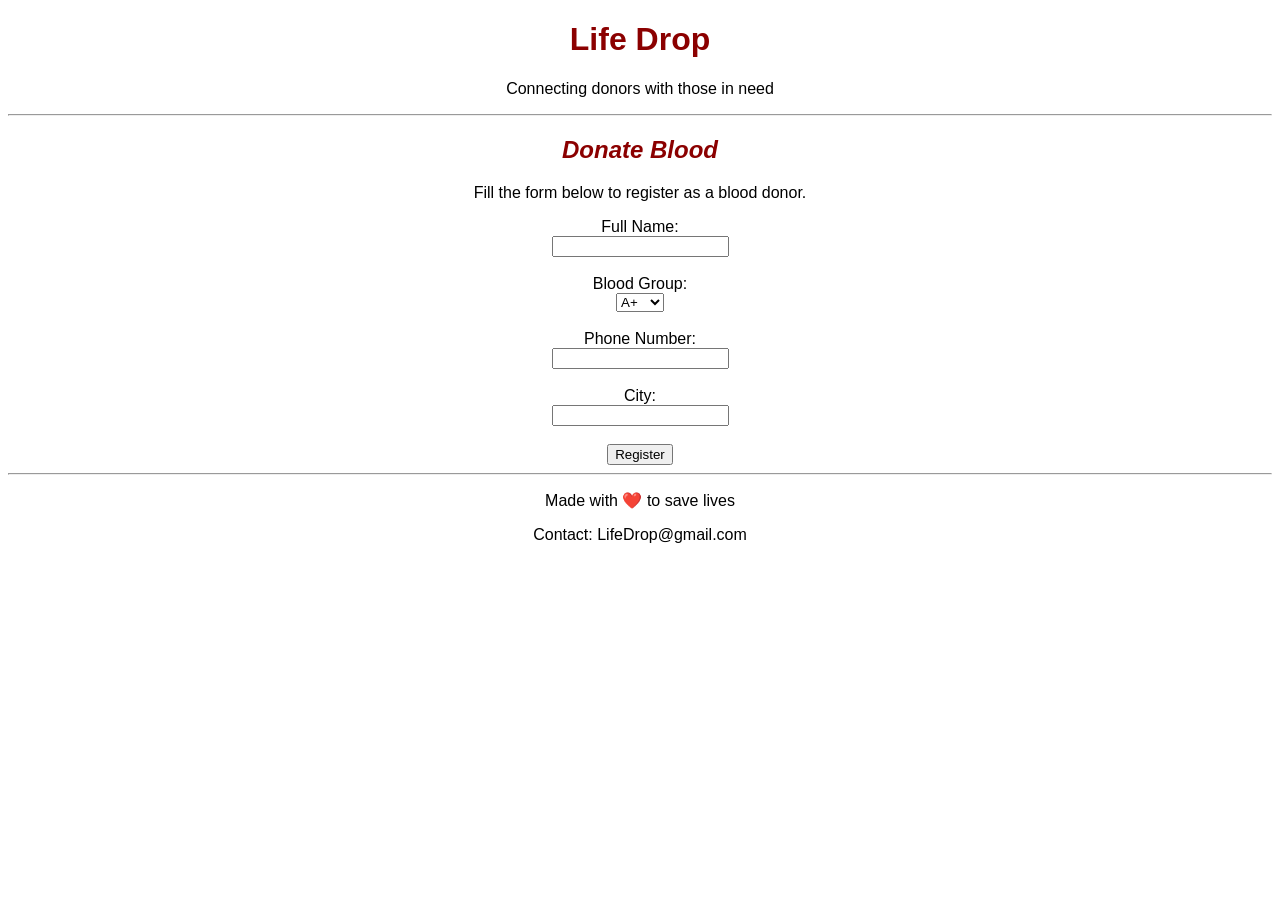
<file: DonateBlood.html>
<!DOCTYPE html>
<html>

<head>
<title>Donate Blood - Life Drop</title>

<style>

body{
    text-align: center;
    font-family: Arial;
}

h1, h2{
    color: darkred;
}


</style>

</head>

<body>

<h1><strong>Life Drop</strong></h1>
<p>Connecting donors with those in need</p>

<hr>

<h2><i>Donate Blood</i></h2>
<p>Fill the form below to register as a blood donor.</p>

<form>

<label>Full Name:</label><br>
<input type="text"><br><br>

<label>Blood Group:</label><br>
<select>
<option>A+</option>
<option>A-</option>
<option>B+</option>
<option>B-</option>
<option>O+</option>
<option>O-</option>
<option>AB+</option>
<option>AB-</option>
</select><br><br>

<label>Phone Number:</label><br>
<input type="tel"><br><br>

<label>City:</label><br>
<input type="text"><br><br>

<input type="submit" value="Register">

</form>

<hr>

<p>Made with ❤️ to save lives</p>
<p>Contact: LifeDrop@gmail.com</p>

</body>

</html>
</file>
